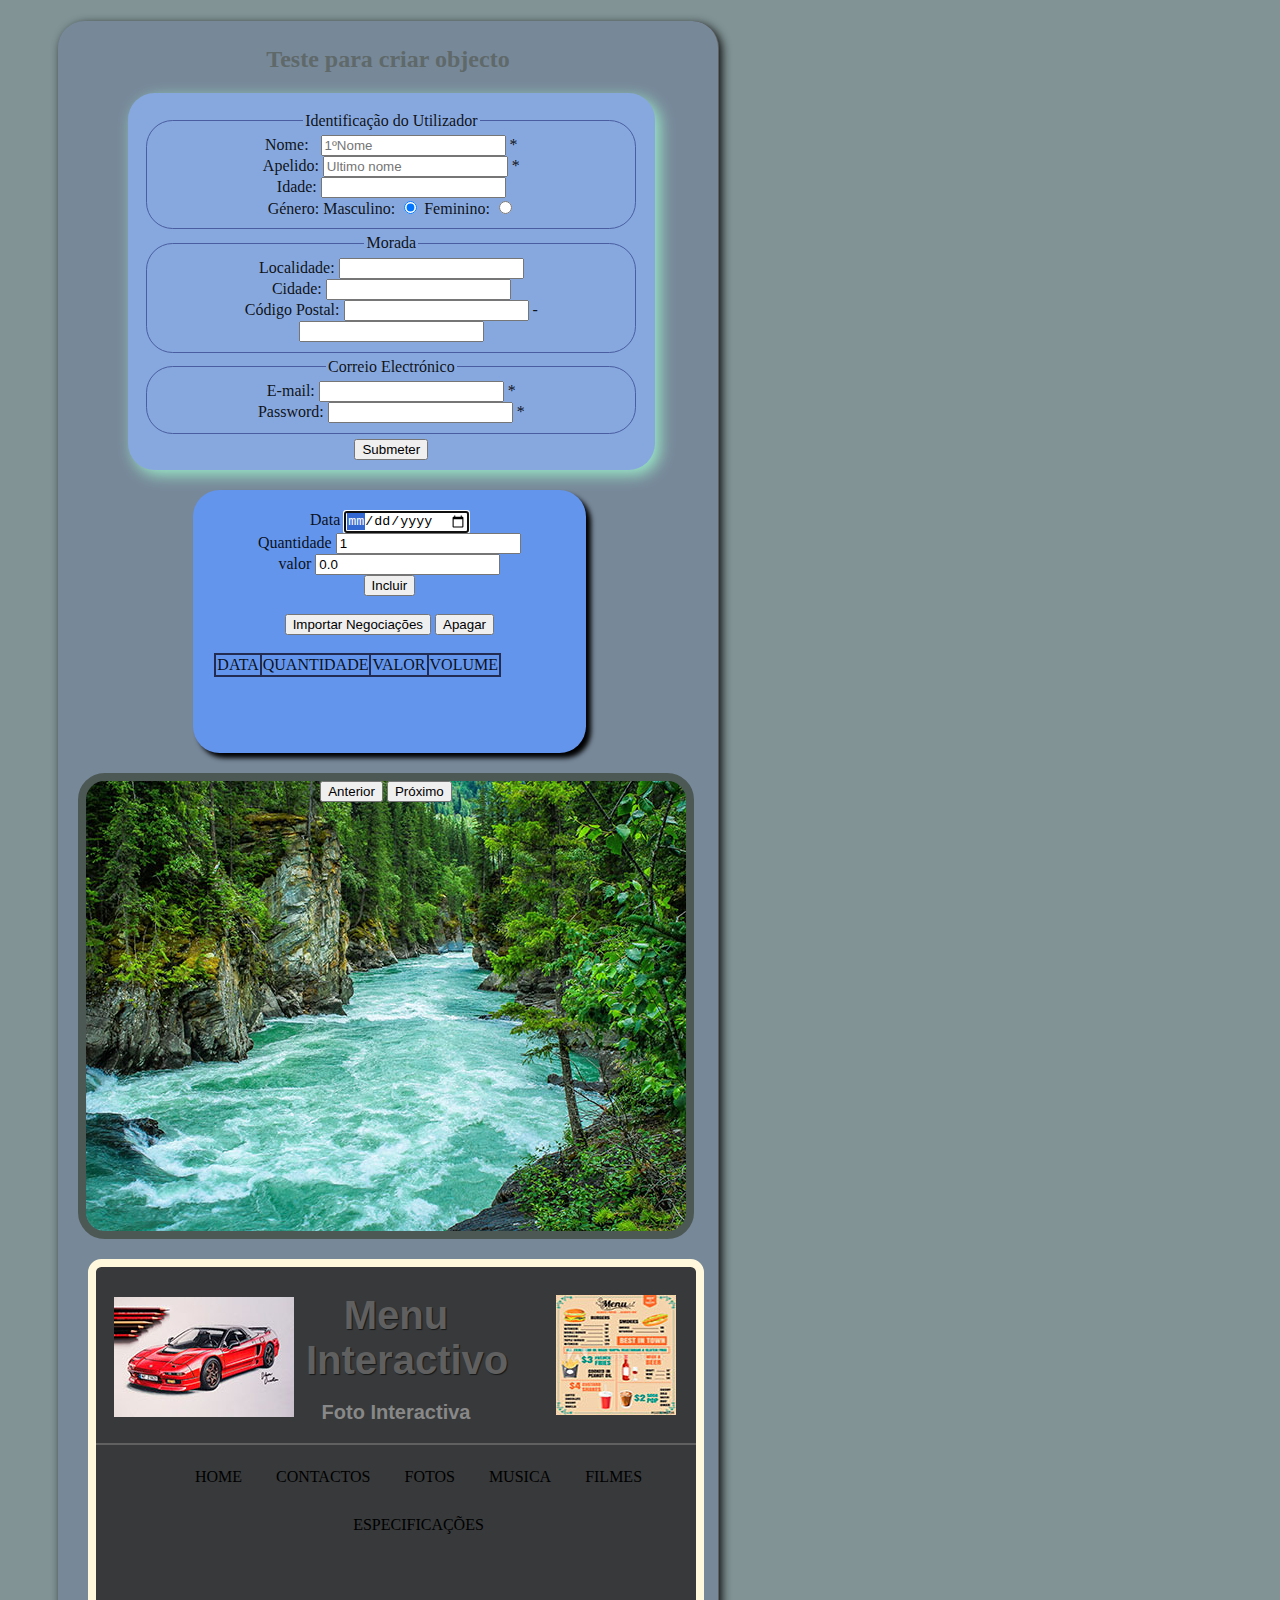
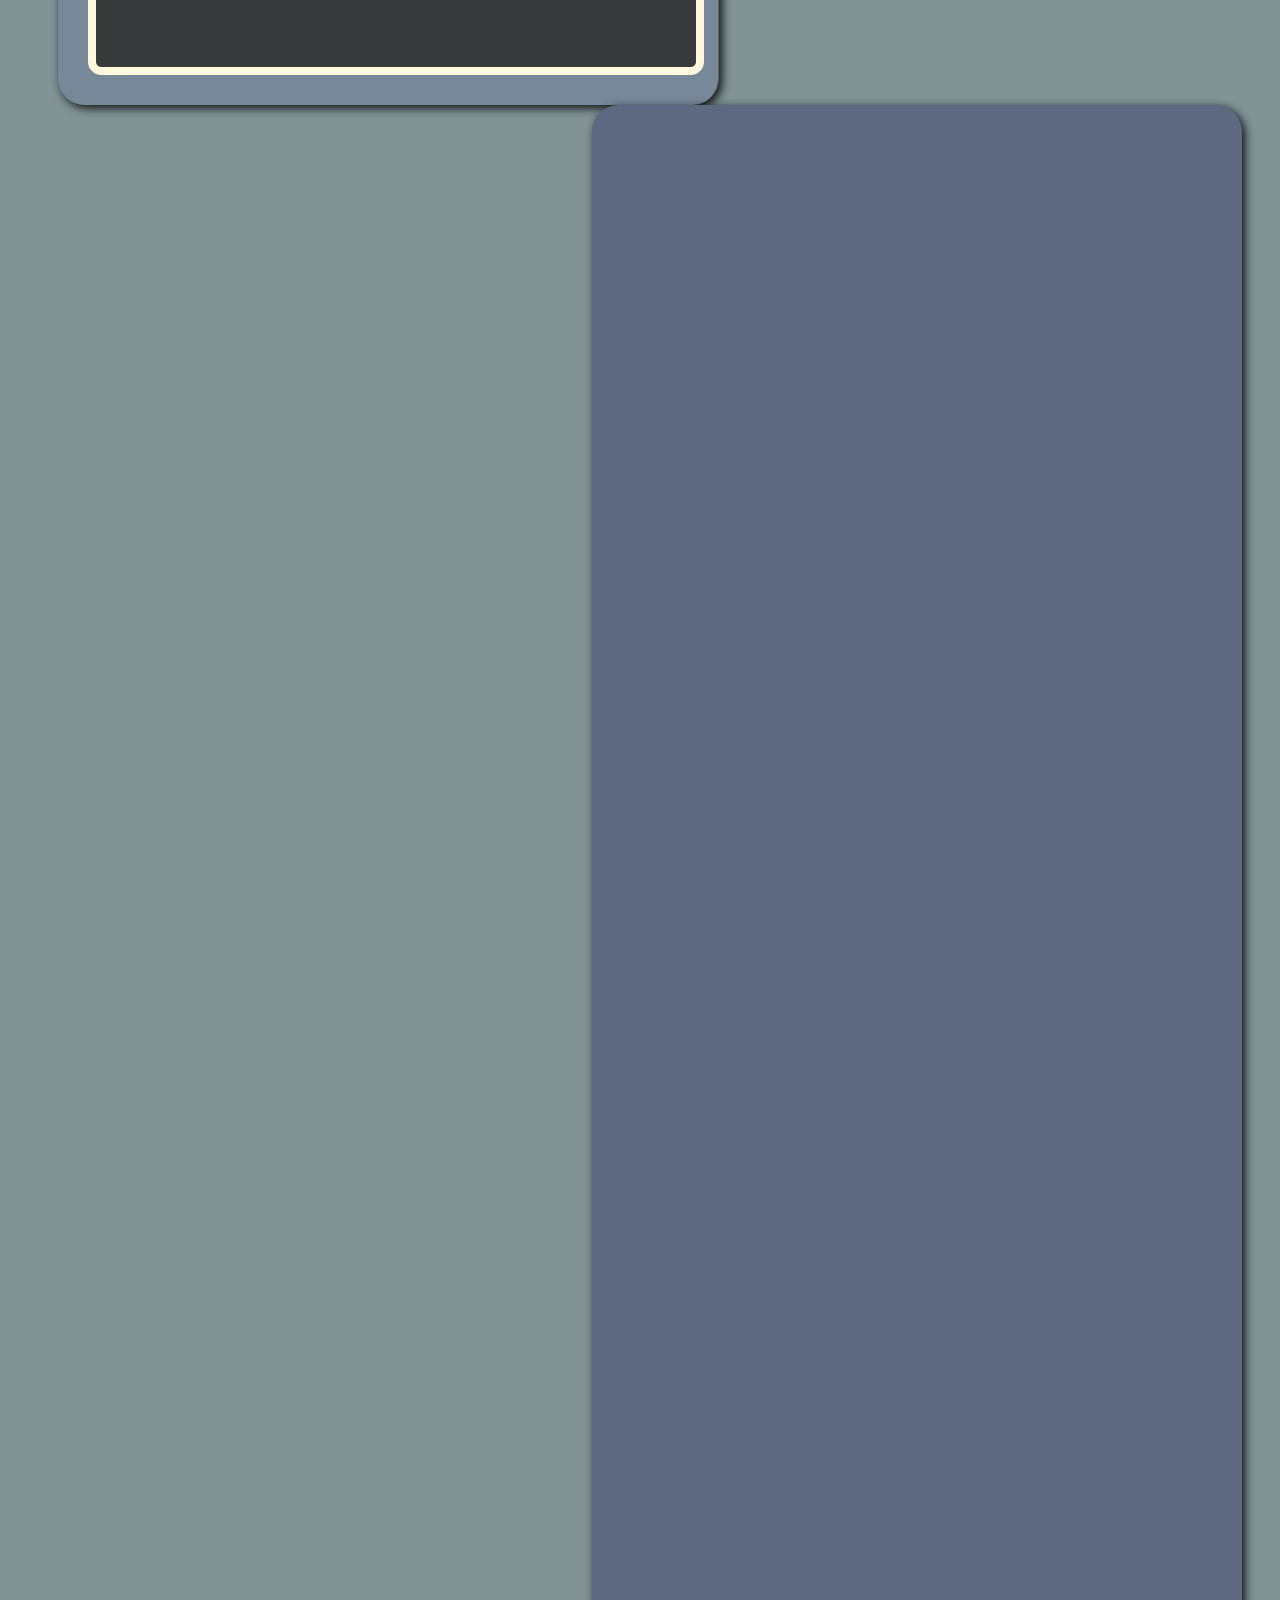
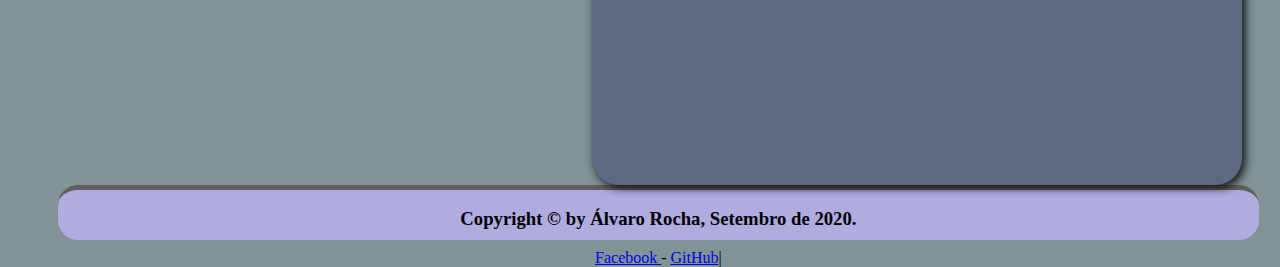
<file: download/teste _html/index.html>
<!DOCTYPE html>
<html lang="pt-br">
<head>
    <meta charset="UTF-8">
    <meta name="viewport" content="width=device-width, initial-scale=1.0">
    <title>teste01_html</title>
    <link rel="stylesheet" href="estilo.css">
    
    
</head>
<h1></h1>

<body class="container" onload="iniciaSlider()">
  
    <header>
        
    </header>
    <section>
        <header>
            <h2>Teste para criar objecto</h2>
        </header>
        <div id="div1">

           <form class="form" action="mailto:rochaamcl@net.sapo.pt" method="POST">
              <fieldset id="usuario"><legend>Identificação do Utilizador</legend>
              <label for="nome">Nome: &nbsp;</label> 
              <input type="text" name="Nome" id="nome" size="20" maxlength="40" placeholder="1ºNome">  *<br>

              <label for="apelido">Apelido:</label> 
               <input type="text" name="Apelido" id="apelido"placeholder="Ultimo nome">  * <br>

              <label for="idade"> Idade:</label> 
              <input type="number" min="1" step="1" name="Idade" id="idade" maxlength="3" size="3"><br> 

              <label for="sexo"> Género: </label> 
               Masculino: <input type="radio" name="Sexo" id="tmasc" checked value="Masculino" onclick="func()">
               Feminino: <input type="radio" name="Sexo" id="tfem" value="Feminino" onclick="func()"><br>
              </fieldset>

              <fieldset id="endereço"><legend>Morada</legend>
              <label for="localidade">Localidade:</label> 
              <input type="text" name="Localidade" id="localidade"><br>

               <label for="cidade">Cidade:</label> 
                <input type="text" name="Cidade" id="cidade"> <br>

               <label for="codigoPostal">Código Postal:</label> 
               <input type="number" name="Cp1" id="txtcp1" size="4" maxlength="4">
                - <input type="number" name="Cp2" id="txtcp2" size="3" maxlength="3"><br>
               </fieldset> 

              <fieldset id="correio_electrónico"><legend>Correio Electrónico</legend>
              <label for="email">E-mail:</label>  <input type="email" name="E-mail" id="email" required> *<br>
              <label for="password"> Password:</label>
                <input type="password" name="Password" id="password" required> *<br>
              </fieldset> 

                <!---- <button class="btn" type="submit">Submeter</button>----->
                <input type="button" value="Submeter" onclick="submeter()"><br>

            </form>
        </div>

        <div id="div2">
          <form class="form" action="">

          <div class="form-group">
            <label for="data">Data</label>
            <input type="date" name="" id="data" class="form-control" required autofocus>
          </div>

          <div class="form-group">
            <label for="quantidade">Quantidade</label>
            <input type="number" min="1" step="1" value="1" name="" id="quantidade" class="form-control" required autofocus>
          </div>

          <div class="form-group">
            <label for="valor">valor</label>
            <input type="number" min="0.01" step="0.01" value="0.0" name="" id="valor" class="form-control">
          </div>

          <button class="btn btn primary" type="submit">Incluir</button>
          <br>
          <br>

          </form>

        

        <div class="text-center">
          <button class="btn btn-primary text-center" type="button">
          Importar Negociações  
          </button>
          <button class="btn btn-primary text-center" type="button">
          Apagar 
          </button>
        </div>
        <br>
      

        <table class="table table-hover table bordered">
        <thead>
          <tr>
            <td>DATA</td>
            <td>QUANTIDADE</td>
            <td>VALOR</td>
            <td>VOLUME</td>
          </tr>
        </thead>
        <tbody>
        </tbody>

        <tfoot>
        </tfoot>
        </table>
        
        </div>

        <div id="moldura">
          <input type="button" value="Anterior" onclick="ant()">
          <input type="button" value="Próximo" onclick="prox()">
        </div>


        <div id="res">

          <header id="cabeçalho">
            <hgroup>
            <h1> Menu <br>&nbsp; Interactivo</h1><br>
            <h2>Foto Interactiva</h2>
            </hgroup>
            <img id="icone" src="_imagens/car3.jpg" alt="">
         
          
          <nav id="menu">
          <h1>Menu Principal</h1>
          <ul>
            <li onmouseover = "mudaFoto(`_imagens/menu.jpg`)" onmouseout = "mudaFoto(`_imagens/car3.jpg`)"><a href="index.html"> Home</a></li>
            <li onmouseover = "mudaFoto(`_imagens/contactos.jpg`)" onmouseout = "mudaFoto(`_imagens/car3.jpg`)"><a href="contactos.html"> Contactos</a></li>
            <li onmouseover="mudaFoto(`_imagens/fotos.jpg`)" onmouseout="mudaFoto(`_imagens/car3.jpg`)"><a href="fotos.html"> Fotos</a></li>
            <li onmouseover="mudaFoto(`_imagens/musica.jpg`)" onmouseout="mudaFoto(`_imagens/car3.jpg`)"><a href="musica.html"> Musica</a></li>
            <li onmouseover="mudaFoto(`_imagens/filmes.jpg`)" onmouseout="mudaFoto(`_imagens/car3.jpg`)"><a href="filmes.html"> Filmes</a></li>
            <li onmouseover="mudaFoto(`_imagens/house.jpg`)" onmouseout="mudaFoto(`_imagens/car3.jpg`)"><a href="specs.html"> Especificações</a></li>
          </ul>
        </nav> 
      </header>

        </div>

    </section>

    <aside id="lateral">

    </aside>
  </body>
  
<div id="footer">
    <footer id="rodape">
        <h3>Copyright &copy;  by Álvaro Rocha, Setembro de 2020.</h3>
         <a href="https://www.facebook.com/alvaro.rocha.3572/" target="blanck">Facebook
        </a> - <a href="https://github.com/alvim452?tab" target="blanck">GitHub</a>|
    </footer>
</div>    

 <script src="script.js"></script>
</html>
</file>
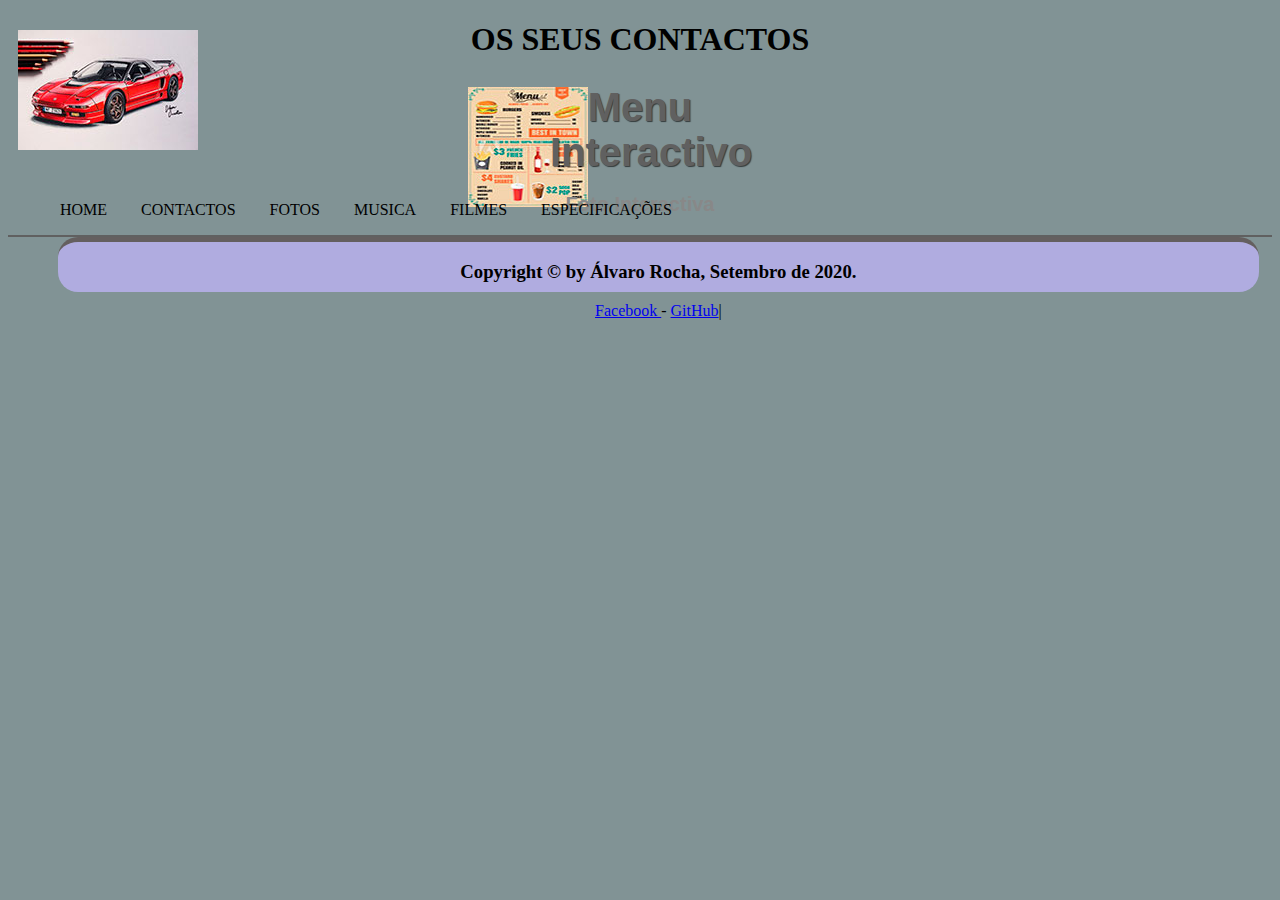
<file: download/teste _html/contactos.html>
<!DOCTYPE html>
<html lang="en">
<head>
    <meta charset="UTF-8">
    <meta name="viewport" content="width=device-width, initial-scale=1.0">
    <title>Contactos</title>
    <link rel="stylesheet" href="estilo.css">

</head>
<body>
    <H1>OS SEUS CONTACTOS</H1>

    <header id="cabeçalho">
      <hgroup>
      <h1> Menu <br>&nbsp; Interactivo</h1><br>
      <h2>Foto Interactiva</h2>
      </hgroup>
      <img id="icone" src="_imagens/car3.jpg" alt="">
   
    
    <nav id="menu">
    <h1>Menu Principal</h1>
    <ul>
      <li onmouseover = "mudaFoto(`_imagens/menu.jpg`)" onmouseout = "mudaFoto(`_imagens/contactos.jpg`)"><a href="index.html"> Home</a></li>
      <li onmouseover = "mudaFoto(`_imagens/contactos.jpg`)" onmouseout = "mudaFoto(`_imagens/contactos.jpg`)"><a href="contactos.html"> Contactos</a></li>
      <li onmouseover="mudaFoto(`_imagens/fotos.jpg`)" onmouseout="mudaFoto(`_imagens/contactos.jpg`)"><a href="fotos.html"> Fotos</a></li>
      <li onmouseover="mudaFoto(`_imagens/musica.jpg`)" onmouseout="mudaFoto(`_imagens/contactos.jpg`)"><a href="musica.html"> Musica</a></li>
      <li onmouseover="mudaFoto(`_imagens/filmes.jpg`)" onmouseout="mudaFoto(`_imagens/contactos.jpg`)"><a href="filmes.html"> Filmes</a></li>
      <li onmouseover="mudaFoto(`_imagens/house.jpg`)" onmouseout="mudaFoto(`_imagens/contactos.jpg`)"><a href="specs.html"> Especificações</a></li>
    </ul>
  </nav> 
</header>


</body>
<div id="footer">
  <footer id="rodape">
      <h3>Copyright &copy;  by Álvaro Rocha, Setembro de 2020.</h3>
       <a href="https://www.facebook.com/alvaro.rocha.3572/" target="blanck">Facebook
      </a> - <a href="https://github.com/alvim452?tab" target="blanck">GitHub</a>|
  </footer>
</div>    

<script src="script.js"></script>
</html>
</file>
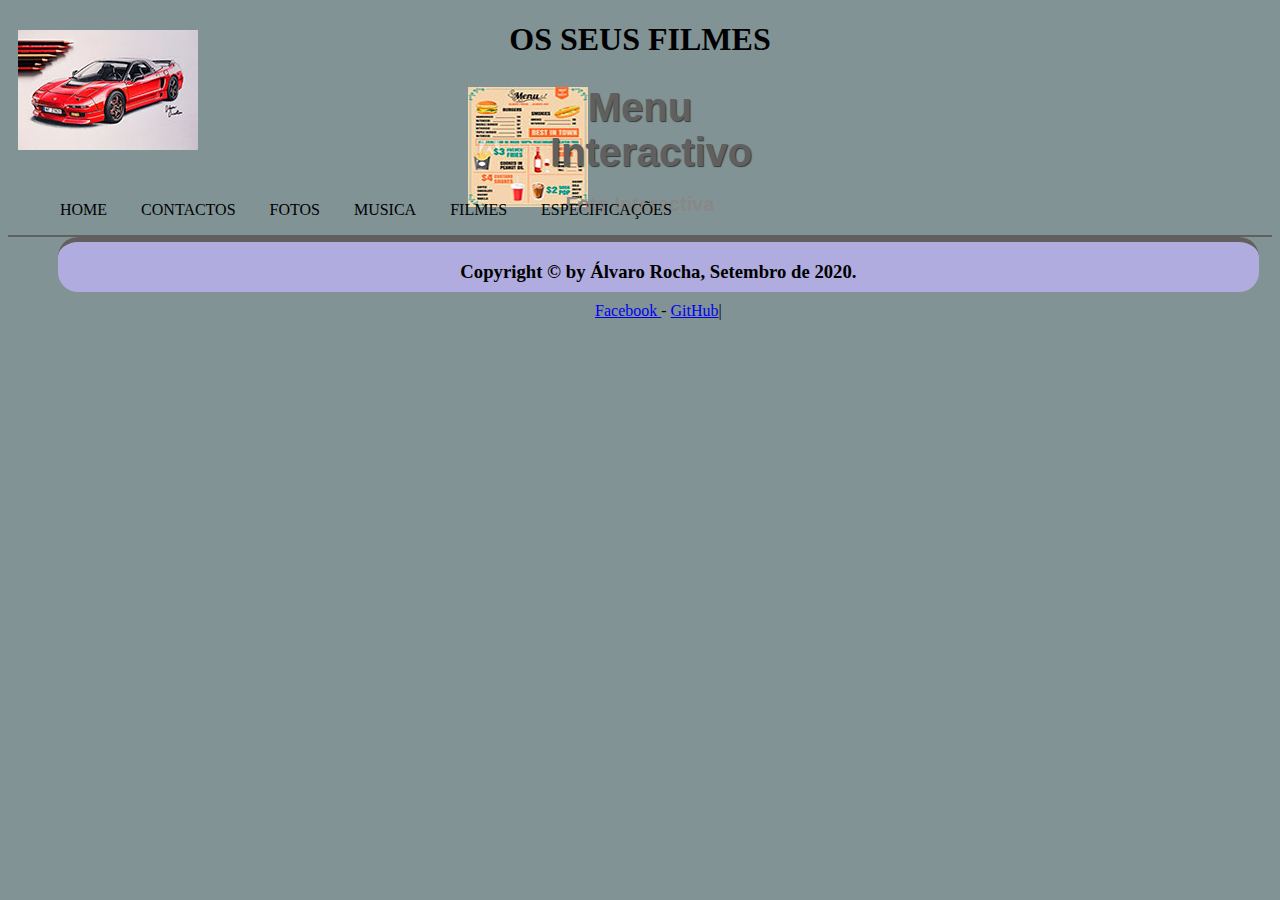
<file: download/teste _html/filmes.html>
<!DOCTYPE html>
<html lang="br-pt">
<head>
    <meta charset="UTF-8">
    <meta name="viewport" content="width=device-width, initial-scale=1.0">
    <title>filmes</title>
    <link rel="stylesheet" href="estilo.css">
    
</head>
<body>
  
  <h1>OS SEUS FILMES</h1>
  <header id="cabeçalho">
    <hgroup>
    <h1> Menu <br>&nbsp; Interactivo</h1><br>
    <h2>Foto Interactiva</h2>
    </hgroup>
    <img id="icone" src="_imagens/car3.jpg" alt="">
 
  
  <nav id="menu">
  <h1>Menu Principal</h1>
  <ul>
    <li onmouseover = "mudaFoto(`_imagens/menu.jpg`)" onmouseout = "mudaFoto(`_imagens/filmes.jpg`)"><a href="index.html"> Home</a></li>
    <li onmouseover = "mudaFoto(`_imagens/contactos.jpg`)" onmouseout = "mudaFoto(`_imagens/filmes.jpg`)"><a href="contactos.html"> Contactos</a></li>
    <li onmouseover="mudaFoto(`_imagens/fotos.jpg`)" onmouseout="mudaFoto(`_imagens/filmes.jpg`)"><a href="fotos.html"> Fotos</a></li>
    <li onmouseover="mudaFoto(`_imagens/musica.jpg`)" onmouseout="mudaFoto(`_imagens/filmes.jpg`)"><a href="musica.html"> Musica</a></li>
    <li onmouseover="mudaFoto(`_imagens/filmes.jpg`)" onmouseout="mudaFoto(`_imagens/filmes.jpg`)"><a href="filmes.html"> Filmes</a></li>
    <li onmouseover="mudaFoto(`_imagens/house.jpg`)" onmouseout="mudaFoto(`_imagens/filmes.jpg`)"><a href="specs.html">Especificações</a></li>
  </ul>
</nav> 
</header>

</body>
<div id="footer">
  <footer id="rodape">
      <h3>Copyright &copy;  by Álvaro Rocha, Setembro de 2020.</h3>
       <a href="https://www.facebook.com/alvaro.rocha.3572/" target="blanck">Facebook
      </a> - <a href="https://github.com/alvim452?tab" target="blanck">GitHub</a>|
  </footer>
</div>    

<script src="script.js"></script>
</html>
</file>
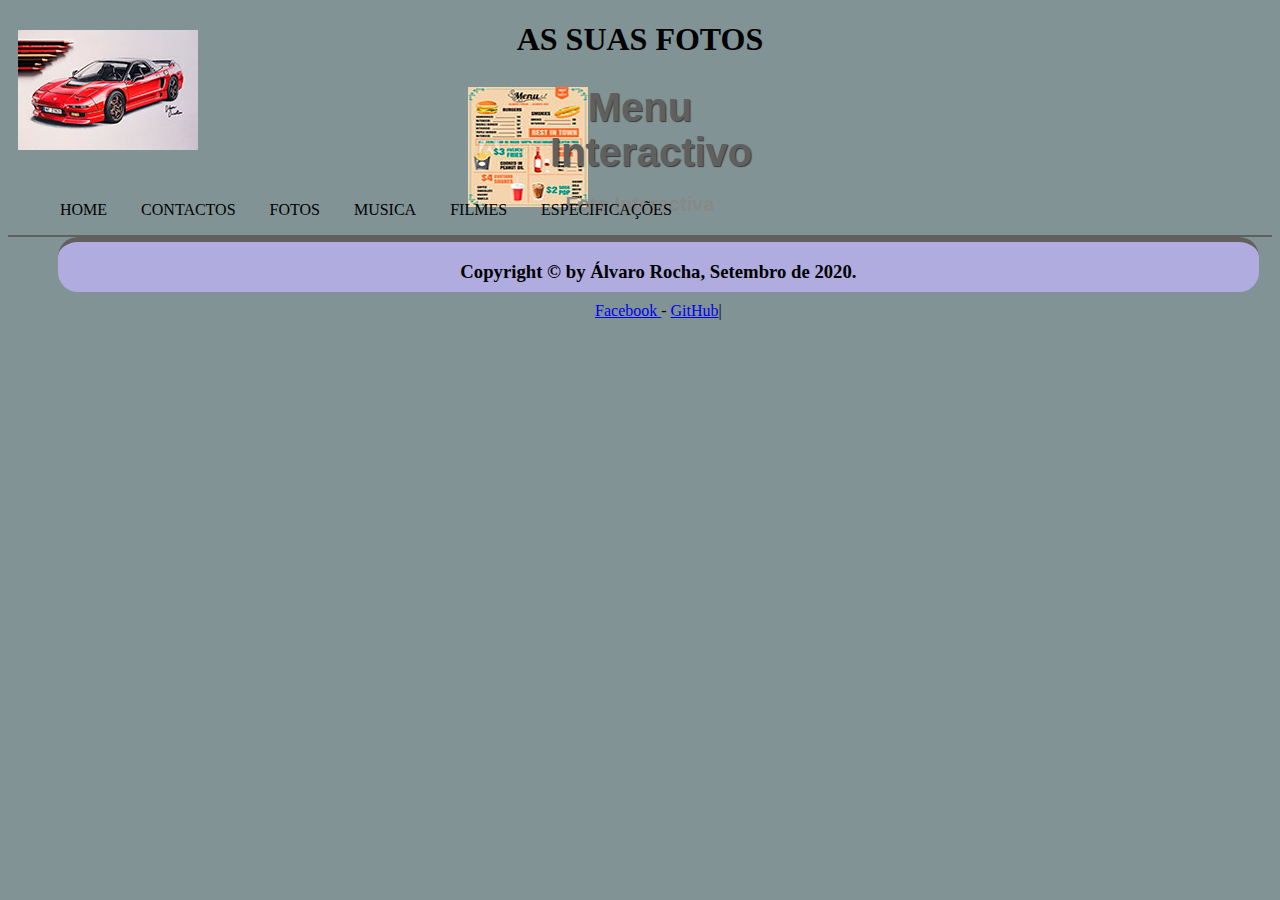
<file: download/teste _html/fotos.html>
<!DOCTYPE html>
<html lang="en">
<head>
    <meta charset="UTF-8">
    <meta name="viewport" content="width=device-width, initial-scale=1.0">
    <title>Fotos</title>
    <link rel="stylesheet" href="estilo.css">
</head>
<body>
    <h1>AS SUAS FOTOS</h1>

    <header id="cabeçalho">
      <hgroup>
      <h1> Menu <br>&nbsp; Interactivo</h1><br>
      <h2>Foto Interactiva</h2>
      </hgroup>
      <img id="icone" src="_imagens/car3.jpg" alt="">
   
    
    <nav id="menu">
    <h1>Menu Principal</h1>
    <ul>
      <li onmouseover = "mudaFoto(`_imagens/menu.jpg`)" onmouseout = "mudaFoto(`_imagens/fotos.jpg`)"><a href="index.html"> Home</a></li>
      <li onmouseover = "mudaFoto(`_imagens/contactos.jpg`)" onmouseout = "mudaFoto(`_imagens/fotos.jpg`)"><a href="contactos.html"> Contactos</a></li>
      <li onmouseover="mudaFoto(`_imagens/fotos.jpg`)" onmouseout="mudaFoto(`_imagens/fotos.jpg`)"><a href="fotos.html"> Fotos</a></li>
      <li onmouseover="mudaFoto(`_imagens/musica.jpg`)" onmouseout="mudaFoto(`_imagens/fotos.jpg`)"><a href="musica.html"> Musica</a></li>
      <li onmouseover="mudaFoto(`_imagens/filmes.jpg`)" onmouseout="mudaFoto(`_imagens/fotos.jpg`)"><a href="filmes.html"> Filmes</a></li>
      <li onmouseover="mudaFoto(`_imagens/house.jpg`)" onmouseout="mudaFoto(`_imagens/fotos.jpg`)"><a href="specs.html"> Especificações</a></li>
    </ul>
  </nav> 
</header>


</body>
<div id="footer">
  <footer id="rodape">
      <h3>Copyright &copy;  by Álvaro Rocha, Setembro de 2020.</h3>
       <a href="https://www.facebook.com/alvaro.rocha.3572/" target="blanck">Facebook
      </a> - <a href="https://github.com/alvim452?tab" target="blanck">GitHub</a>|
  </footer>
</div>    

<script src="script.js"></script>
</html>
</file>
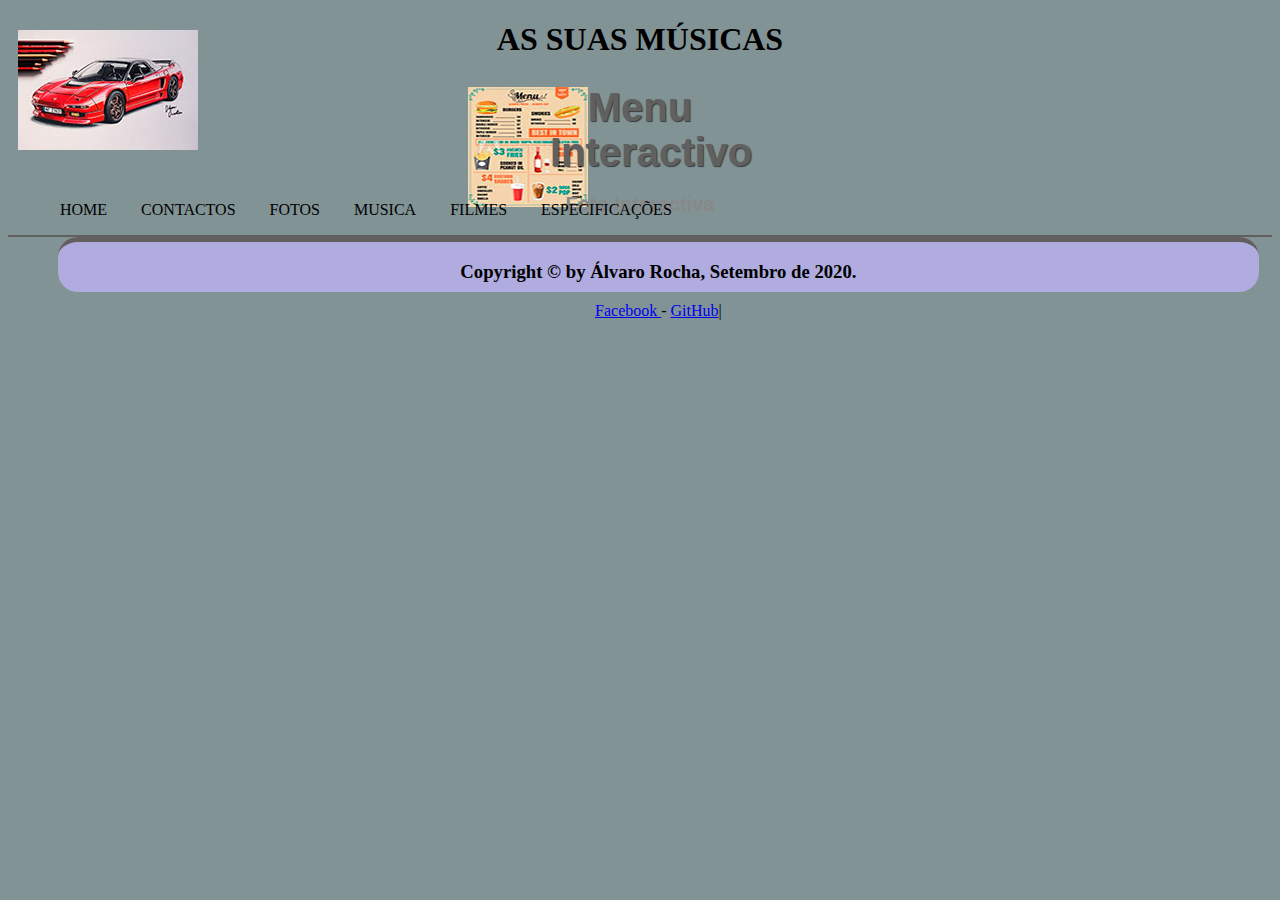
<file: download/teste _html/musica.html>
<!DOCTYPE html>
<html lang="en">
<head>
    <meta charset="UTF-8">
    <meta name="viewport" content="width=device-width, initial-scale=1.0">
    <title>Música</title>
    
    <link rel="stylesheet" href="estilo.css">
</head>
<body>

  <h1>AS SUAS MÚSICAS</h1>

  <header id="cabeçalho">
    <hgroup>
    <h1> Menu <br>&nbsp; Interactivo</h1><br>
    <h2>Foto Interactiva</h2>
    </hgroup>
    <img id="icone" src="_imagens/car3.jpg" alt="">
 
  
  <nav id="menu">
  <h1>Menu Principal</h1>
  <ul>
    <li onmouseover = "mudaFoto(`_imagens/menu.jpg`)" onmouseout = "mudaFoto(`_imagens/musica.jpg`)"><a href="index.html"> Home</a></li>
    <li onmouseover = "mudaFoto(`_imagens/contactos.jpg`)" onmouseout = "mudaFoto(`_imagens/musica.jpg`)"><a href="contactos.html"> Contactos</a></li>
    <li onmouseover="mudaFoto(`_imagens/fotos.jpg`)" onmouseout="mudaFoto(`_imagens/musica.jpg`)"><a href="fotos.html"> Fotos</a></li>
    <li onmouseover="mudaFoto(`_imagens/musica.jpg`)" onmouseout="mudaFoto(`_imagens/musica.jpg`)"><a href="musica.html"> Musica</a></li>
    <li onmouseover="mudaFoto(`_imagens/filmes.jpg`)" onmouseout="mudaFoto(`_imagens/musica.jpg`)"><a href="filmes.html"> Filmes</a></li>
    <li onmouseover="mudaFoto(`_imagens/house.jpg`)" onmouseout="mudaFoto(`_imagens/musica.jpg`)"><a href="specs.html"> Especificações</a></li>
  </ul>
</nav> 
</header>

    

</body>
<div id="footer">
  <footer id="rodape">
      <h3>Copyright &copy;  by Álvaro Rocha, Setembro de 2020.</h3>
       <a href="https://www.facebook.com/alvaro.rocha.3572/" target="blanck">Facebook
      </a> - <a href="https://github.com/alvim452?tab" target="blanck">GitHub</a>|
  </footer>
</div>    

<script src="script.js"></script>
</html>
</file>
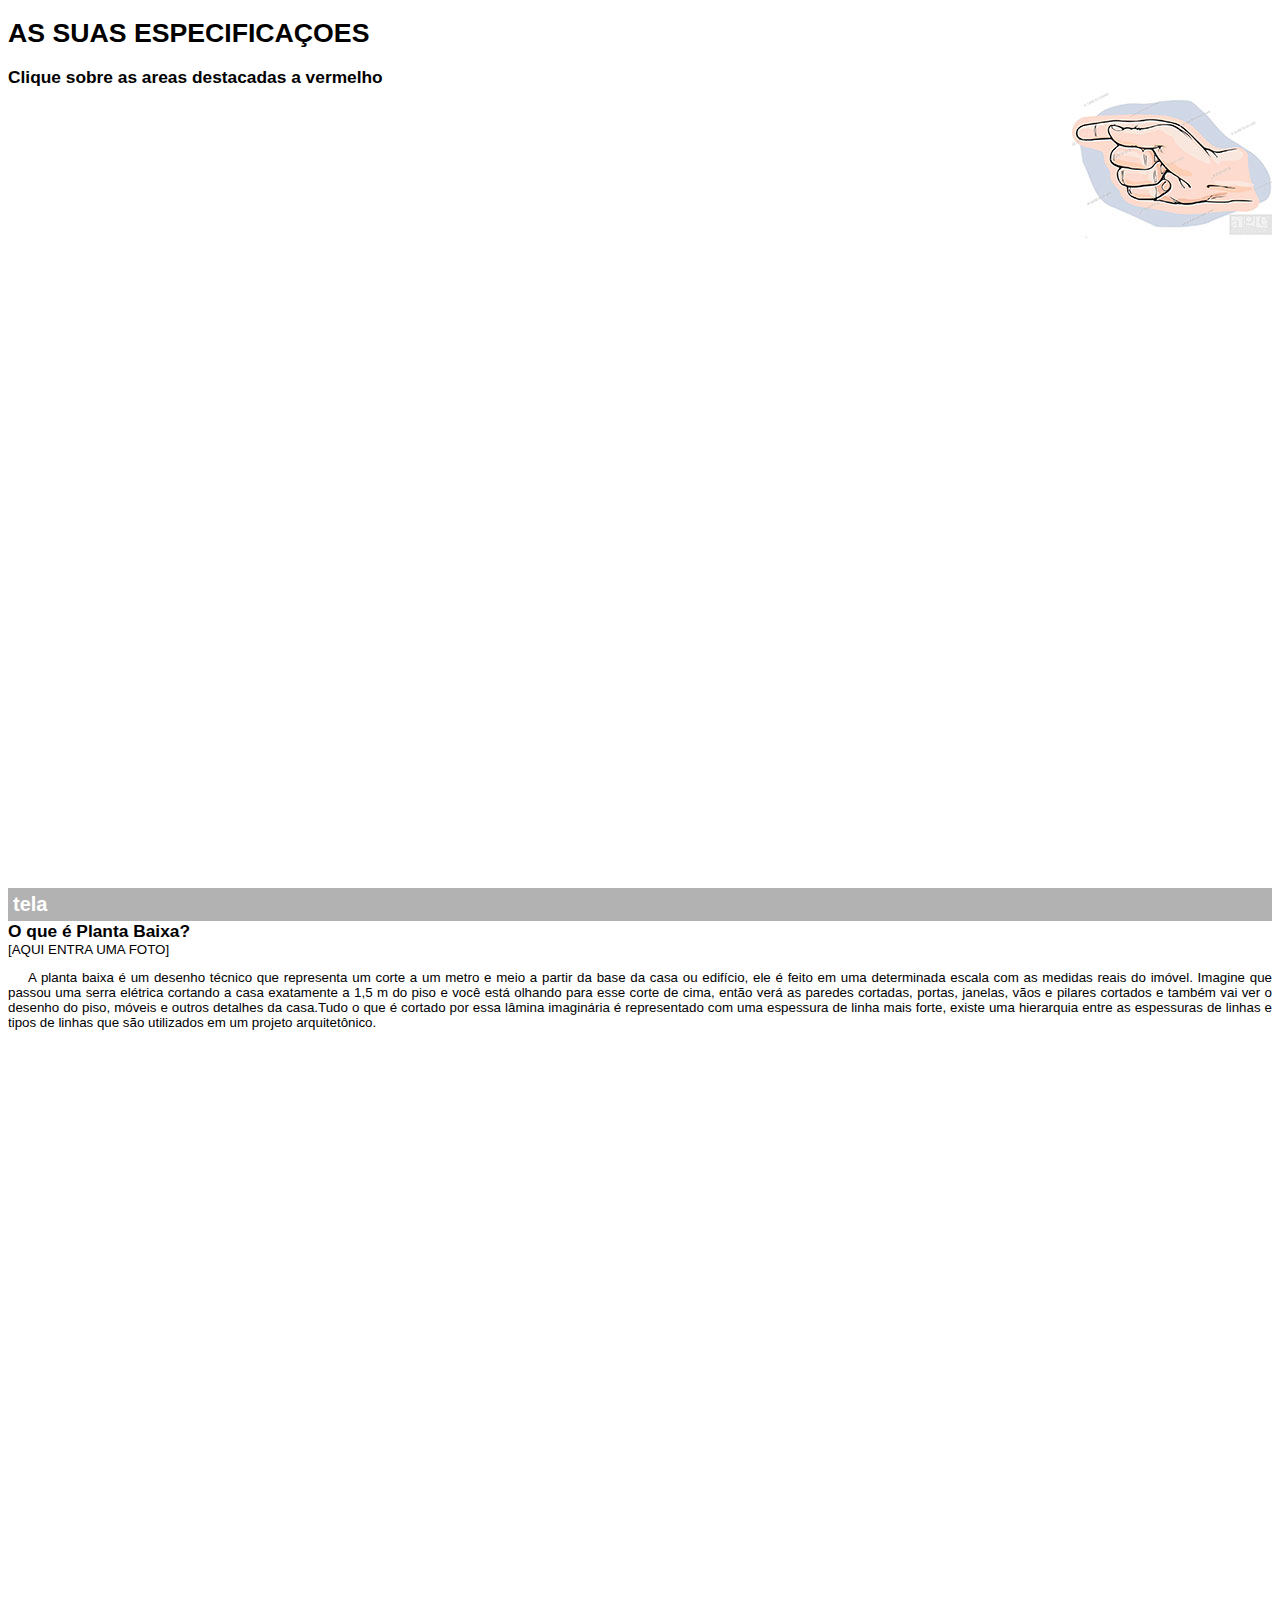
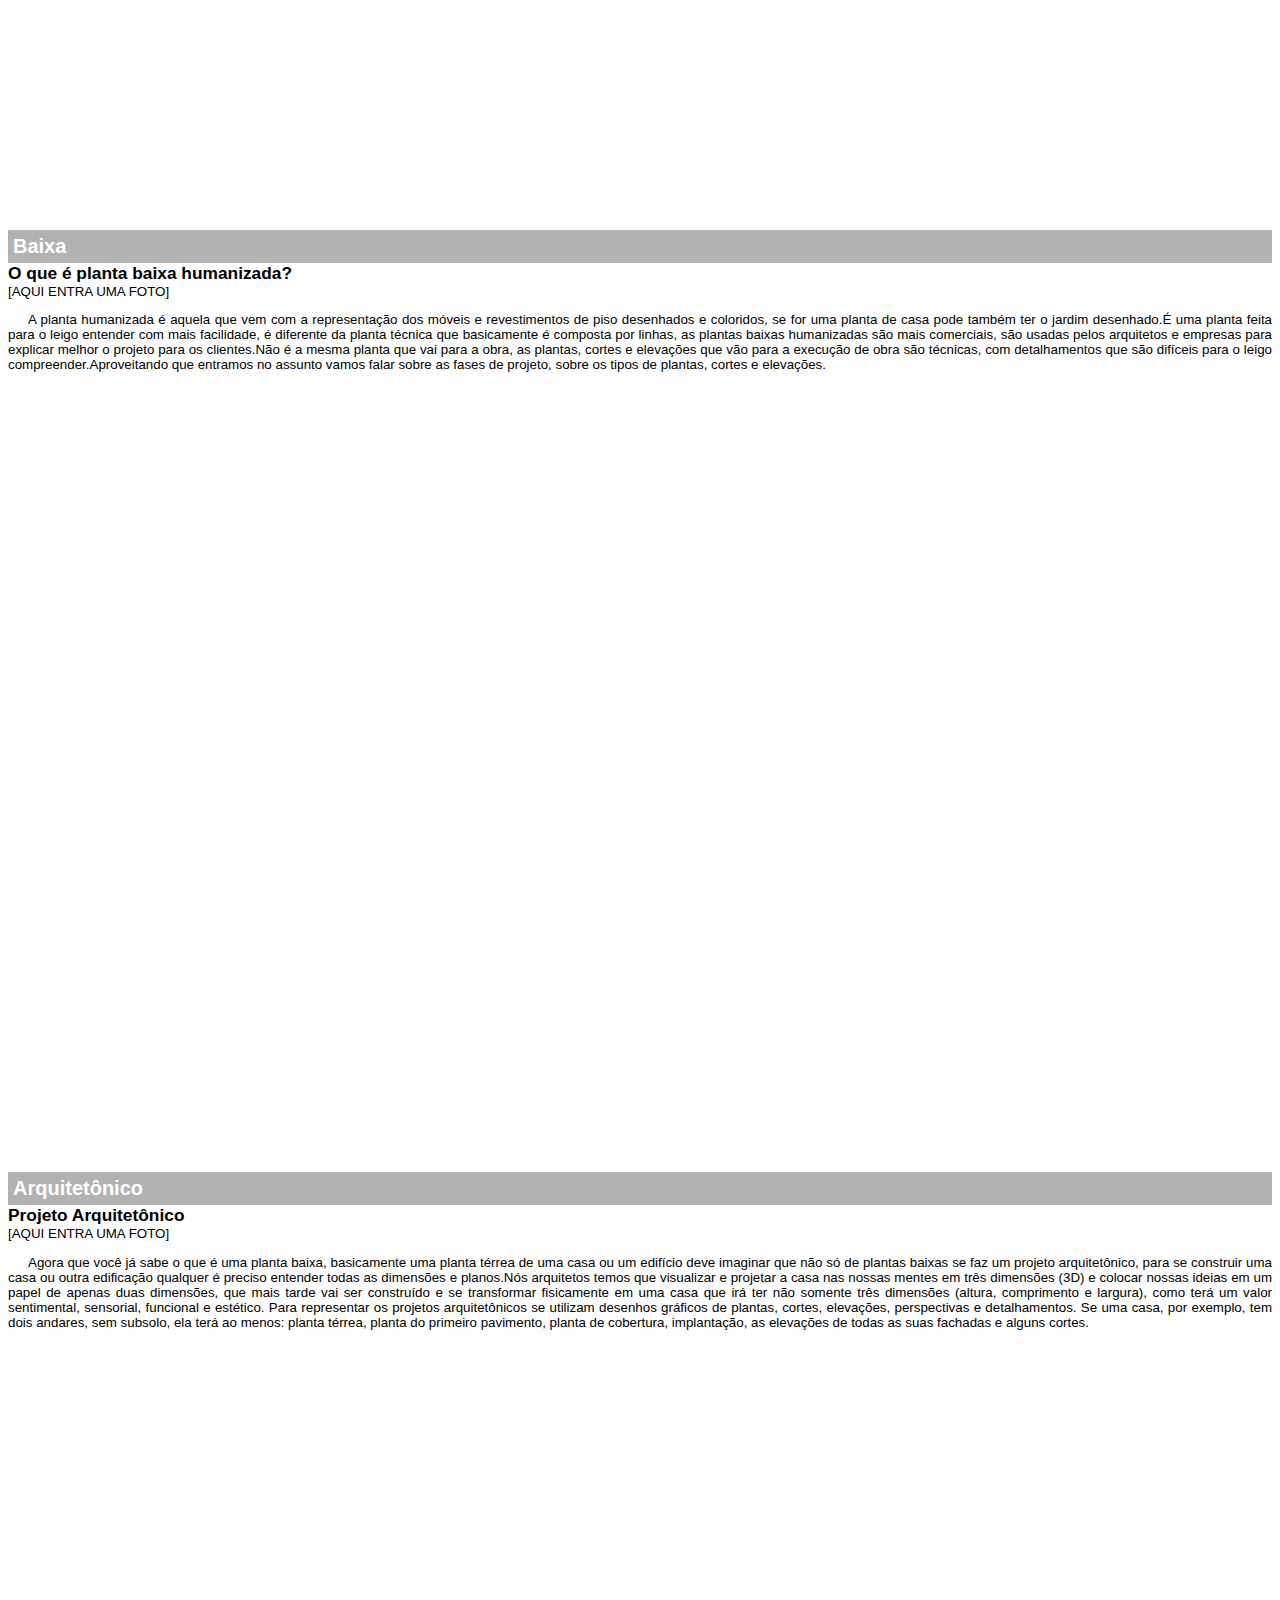
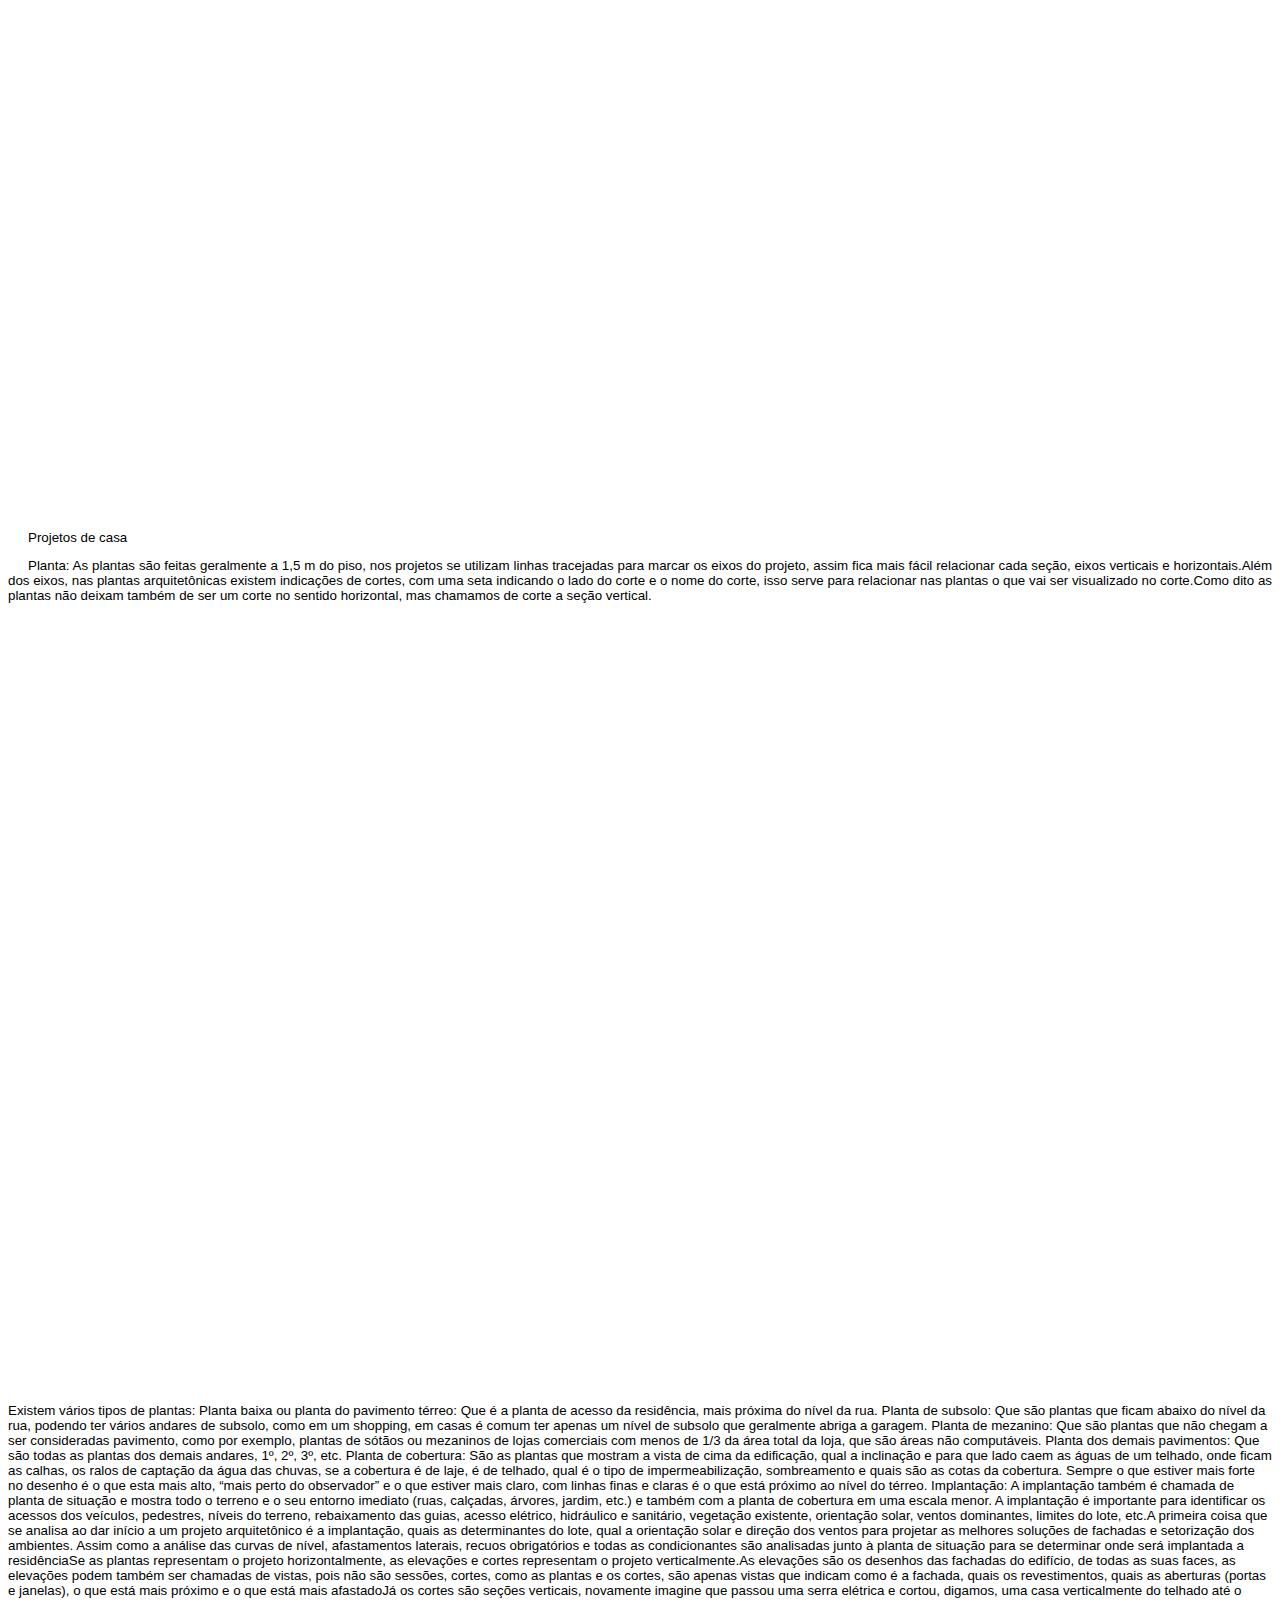
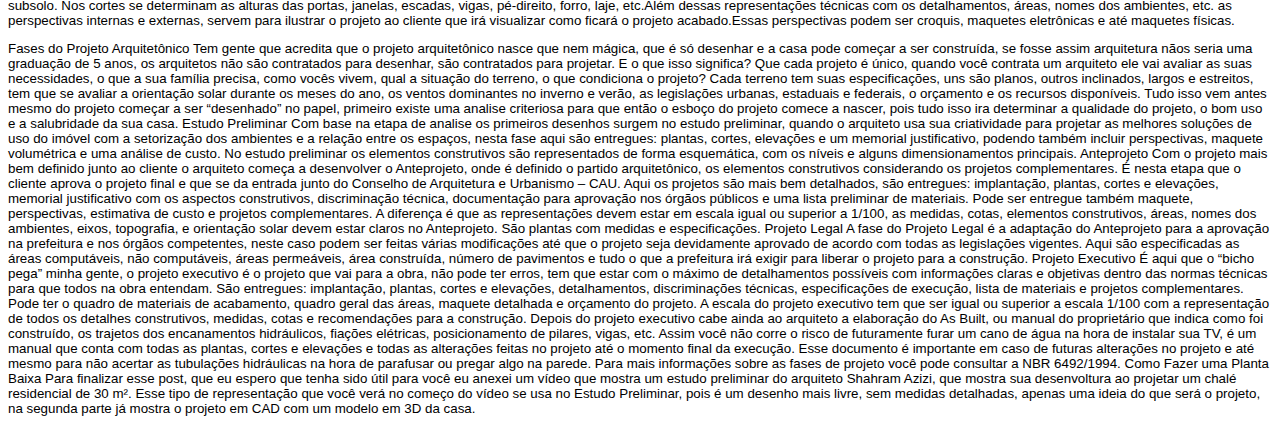
<file: download/teste _html/planta.html>
<!DOCTYPE html>
<html lang="pt-br">
<head>
    <meta charset="UTF-8">
    <meta name="viewport" content="width=device-width, initial-scale=1.0">
    <title>Especificações </title>
    <H1>AS SUAS ESPECIFICAÇOES</H1>
    <style>
body{
    font-family: Arial;
    font-size: 10pt;
}
p{
    text-align: justify;
    text-indent: 20px;
}
article h1{
    font-size: 15pt;
    color: #ffffff;
    background-color: rgba(0, 0, 0, 0.3);
    padding: 5px;
    margin: 0px;
}
article h2{
    font-size: 13pt;
    columns: #888888;
    margin: 0px;
}
article{
    margin-bottom: 800px;
}
img.img-dir{
    display: block;
    float: right;
    margin-left: 5px;

}
    </style>
</head>

<body>

    <article id="topo"> 
        <header>
            <h2>Clique sobre as areas destacadas a vermelho</h2>
        </header>
        <img src="_imagens/handright.jpg" alt="Mão apontando" class="img-dir">
    </article>
<article id="tela">
    <header>
        <h1>tela</h1>
        <h2>O que é Planta Baixa?</h2>
        [AQUI ENTRA UMA FOTO]
    </header>
    
<p> A planta baixa é um desenho técnico que representa um corte a um metro e meio a partir da base da casa ou edifício, ele é feito em uma determinada escala com as medidas reais do imóvel. Imagine que passou uma serra elétrica cortando a casa exatamente a 1,5 m do piso e você está olhando para esse corte de cima, então verá as paredes cortadas, portas, janelas, vãos e pilares cortados e também vai ver o desenho do piso, móveis e outros detalhes da casa.Tudo o que é cortado por essa lâmina imaginária é representado com uma espessura de linha mais forte, existe uma hierarquia entre as espessuras de linhas e tipos de linhas que são utilizados em um projeto arquitetônico.</p>

</article>
 

<article id="casa">
<h1>Baixa</h1>
<h2>O que é planta baixa humanizada?</h2>
[AQUI ENTRA UMA FOTO]
<p>
A planta humanizada é aquela que vem com a representação dos móveis e revestimentos de piso desenhados e coloridos, se for uma planta de casa pode também ter o jardim desenhado.É uma planta feita para o leigo entender com mais facilidade, é diferente da planta técnica que basicamente é composta por linhas, as plantas baixas humanizadas são mais comerciais, são usadas pelos arquitetos e empresas para explicar melhor o projeto para os clientes.Não é a mesma planta que vai para a obra, as plantas, cortes e elevações que vão para a execução de obra são técnicas, com detalhamentos que são difíceis para o leigo compreender.Aproveitando que entramos no assunto vamos falar sobre as fases de projeto, sobre os tipos de plantas, cortes e elevações.</p>
</article>

<article id="chao">
    <header>
        <h1>Arquitetônico</h1>
        <h2>Projeto Arquitetônico</h2>
        [AQUI ENTRA UMA FOTO]
    </header>
<p> Agora que você já sabe o que é uma planta baixa, basicamente uma planta térrea de uma casa ou um edifício deve imaginar que não só de plantas baixas se faz um projeto arquitetônico, para se construir uma casa ou outra edificação qualquer é preciso entender todas as dimensões e planos.Nós arquitetos temos que visualizar e projetar a casa nas nossas mentes em três dimensões (3D) e colocar nossas ideias em um papel de apenas duas dimensões, que mais tarde vai ser construído e se transformar fisicamente em uma casa que irá ter não somente três dimensões (altura, comprimento e largura), como terá um valor sentimental, sensorial, funcional e estético.
Para representar os projetos arquitetônicos se utilizam desenhos gráficos de plantas, cortes, elevações, perspectivas e detalhamentos.
Se uma casa, por exemplo, tem dois andares, sem subsolo, ela terá ao menos: planta térrea, planta do primeiro pavimento, planta de cobertura, implantação, as elevações de todas as suas fachadas e alguns cortes. </p>
</article>

<article id="chamine">
    <header>
      <p> Projetos de casa</p>
  </header>

<p>Planta: As plantas são feitas geralmente a 1,5 m do piso, nos projetos se utilizam linhas tracejadas para marcar os eixos do projeto, assim fica mais fácil relacionar cada seção, eixos verticais e horizontais.Além dos eixos, nas plantas arquitetônicas existem indicações de cortes, com uma seta indicando o lado do corte e o nome do corte, isso serve para relacionar nas plantas o que vai ser visualizado no corte.Como dito as plantas não deixam também de ser um corte no sentido horizontal, mas chamamos de corte a seção vertical. </p>

</article>


    Existem vários tipos de plantas:

Planta baixa ou planta do pavimento térreo: Que é a planta de acesso da residência, mais próxima do nível da rua.

Planta de subsolo: Que são plantas que ficam abaixo do nível da rua, podendo ter vários andares de subsolo, como em um shopping, em casas é comum ter apenas um nível de subsolo que geralmente abriga a garagem.

Planta de mezanino: Que são plantas que não chegam a ser consideradas pavimento, como por exemplo, plantas de sótãos ou mezaninos de lojas comerciais com menos de 1/3 da área total da loja, que são áreas não computáveis.

Planta dos demais pavimentos: Que são todas as plantas dos demais andares, 1º, 2º, 3º, etc.

Planta de cobertura: São as plantas que mostram a vista de cima da edificação, qual a inclinação e para que lado caem as águas de um telhado, onde ficam as calhas, os ralos de captação da água das chuvas, se a cobertura é de laje, é de telhado, qual é o tipo de impermeabilização, sombreamento e quais são as cotas da cobertura.

Sempre o que estiver mais forte no desenho é o que esta mais alto, “mais perto do observador” e o que estiver mais claro, com linhas finas e claras é o que está próximo ao nível do térreo.

Implantação: A implantação também é chamada de planta de situação e mostra todo o terreno e o seu entorno imediato (ruas, calçadas, árvores, jardim, etc.) e também com a planta de cobertura em uma escala menor.

A implantação é importante para identificar os acessos dos veículos, pedestres, níveis do terreno, rebaixamento das guias, acesso elétrico, hidráulico e sanitário, vegetação existente, orientação solar, ventos dominantes, limites do lote, etc.A primeira coisa que se analisa ao dar início a um projeto arquitetônico é a implantação, quais as determinantes do lote, qual a orientação solar e direção dos ventos para projetar as melhores soluções de fachadas e setorização dos ambientes. Assim como a análise das curvas de nível, afastamentos laterais, recuos obrigatórios e todas as condicionantes são analisadas junto à planta de situação para se determinar onde será implantada a residênciaSe as plantas representam o projeto horizontalmente, as elevações e cortes representam o projeto verticalmente.As elevações são os desenhos das fachadas do edifício, de todas as suas faces, as elevações podem também ser chamadas de vistas, pois não são sessões, cortes, como as plantas e os cortes, são apenas vistas que indicam como é a fachada, quais os revestimentos, quais as aberturas (portas e janelas), o que está mais próximo e o que está mais afastadoJá os cortes são seções verticais, novamente imagine que passou uma serra elétrica e cortou, digamos, uma casa verticalmente do telhado até o subsolo. Nos cortes se determinam as alturas das portas, janelas, escadas, vigas, pé-direito, forro, laje, etc.Além dessas representações técnicas com os detalhamentos, áreas, nomes dos ambientes, etc. as perspectivas internas e externas, servem para ilustrar o projeto ao cliente que irá visualizar como ficará o projeto acabado.Essas perspectivas podem ser croquis, maquetes eletrônicas e até maquetes físicas.</p>

Fases do Projeto Arquitetônico
Tem gente que acredita que o projeto arquitetônico nasce que nem mágica, que é só desenhar e a casa pode começar a ser construída, se fosse assim arquitetura nãos seria uma graduação de 5 anos, os arquitetos não são contratados para desenhar, são contratados para projetar.

E o que isso significa? Que cada projeto é único, quando você contrata um arquiteto ele vai avaliar as suas necessidades, o que a sua família precisa, como vocês vivem, qual a situação do terreno, o que condiciona o projeto?

Cada terreno tem suas especificações, uns são planos, outros inclinados, largos e estreitos, tem que se avaliar a orientação solar durante os meses do ano, os ventos dominantes no inverno e verão, as legislações urbanas, estaduais e federais, o orçamento e os recursos disponíveis.

Tudo isso vem antes mesmo do projeto começar a ser “desenhado” no papel, primeiro existe uma analise criteriosa para que então o esboço do projeto comece a nascer, pois tudo isso ira determinar a qualidade do projeto, o bom uso e a salubridade da sua casa.

Estudo Preliminar
Com base na etapa de analise os primeiros desenhos surgem no estudo preliminar, quando o arquiteto usa sua criatividade para projetar as melhores soluções de uso do imóvel com a setorização dos ambientes e a relação entre os espaços, nesta fase aqui são entregues: plantas, cortes, elevações e um memorial justificativo, podendo também incluir perspectivas, maquete volumétrica e uma análise de custo.

No estudo preliminar os elementos construtivos são representados de forma esquemática, com os níveis e alguns dimensionamentos principais.

Anteprojeto
Com o projeto mais bem definido junto ao cliente o arquiteto começa a desenvolver o Anteprojeto, onde é definido o partido arquitetônico, os elementos construtivos considerando os projetos complementares. É nesta etapa que o cliente aprova o projeto final e que se da entrada junto do Conselho de Arquitetura e Urbanismo – CAU.

Aqui os projetos são mais bem detalhados, são entregues: implantação, plantas, cortes e elevações, memorial justificativo com os aspectos construtivos, discriminação técnica, documentação para aprovação nos órgãos públicos e uma lista preliminar de materiais.

Pode ser entregue também maquete, perspectivas, estimativa de custo e projetos complementares.

A diferença é que as representações devem estar em escala igual ou superior a 1/100, as medidas, cotas, elementos construtivos, áreas, nomes dos ambientes, eixos, topografia, e orientação solar devem estar claros no Anteprojeto. São plantas com medidas e especificações.

Projeto Legal
A fase do Projeto Legal é a adaptação do Anteprojeto para a aprovação na prefeitura e nos órgãos competentes, neste caso podem ser feitas várias modificações até que o projeto seja devidamente aprovado de acordo com todas as legislações vigentes.

Aqui são especificadas as áreas computáveis, não computáveis, áreas permeáveis, área construída, número de pavimentos e tudo o que a prefeitura irá exigir para liberar o projeto para a construção.

Projeto Executivo
É aqui que o “bicho pega” minha gente, o projeto executivo é o projeto que vai para a obra, não pode ter erros, tem que estar com o máximo de detalhamentos possíveis com informações claras e objetivas dentro das normas técnicas para que todos na obra entendam.

São entregues: implantação, plantas, cortes e elevações, detalhamentos, discriminações técnicas, especificações de execução, lista de materiais e projetos complementares.

Pode ter o quadro de materiais de acabamento, quadro geral das áreas, maquete detalhada e orçamento do projeto.

A escala do projeto executivo tem que ser igual ou superior a escala 1/100 com a representação de todos os detalhes construtivos, medidas, cotas e recomendações para a construção.

Depois do projeto executivo cabe ainda ao arquiteto a elaboração do As Built, ou manual do proprietário que indica como foi construído, os trajetos dos encanamentos hidráulicos, fiações elétricas, posicionamento de pilares, vigas, etc.

Assim você não corre o risco de futuramente furar um cano de água na hora de instalar sua TV, é um manual que conta com todas as plantas, cortes e elevações e todas as alterações feitas no projeto até o momento final da execução.

Esse documento é importante em caso de futuras alterações no projeto e até mesmo para não acertar as tubulações hidráulicas na hora de parafusar ou pregar algo na parede.

Para mais informações sobre as fases de projeto você pode consultar a NBR 6492/1994.

Como Fazer uma Planta Baixa
Para finalizar esse post, que eu espero que tenha sido útil para você eu anexei um vídeo que mostra um estudo preliminar do arquiteto Shahram Azizi, que mostra sua desenvoltura ao projetar um chalé residencial de 30 m².



Esse tipo de representação que você verá no começo do vídeo se usa no Estudo Preliminar, pois é um desenho mais livre, sem medidas detalhadas, apenas uma ideia do que será o projeto, na segunda parte já mostra o projeto em CAD com um modelo em 3D da casa.
    
</body>
</html>
</file>
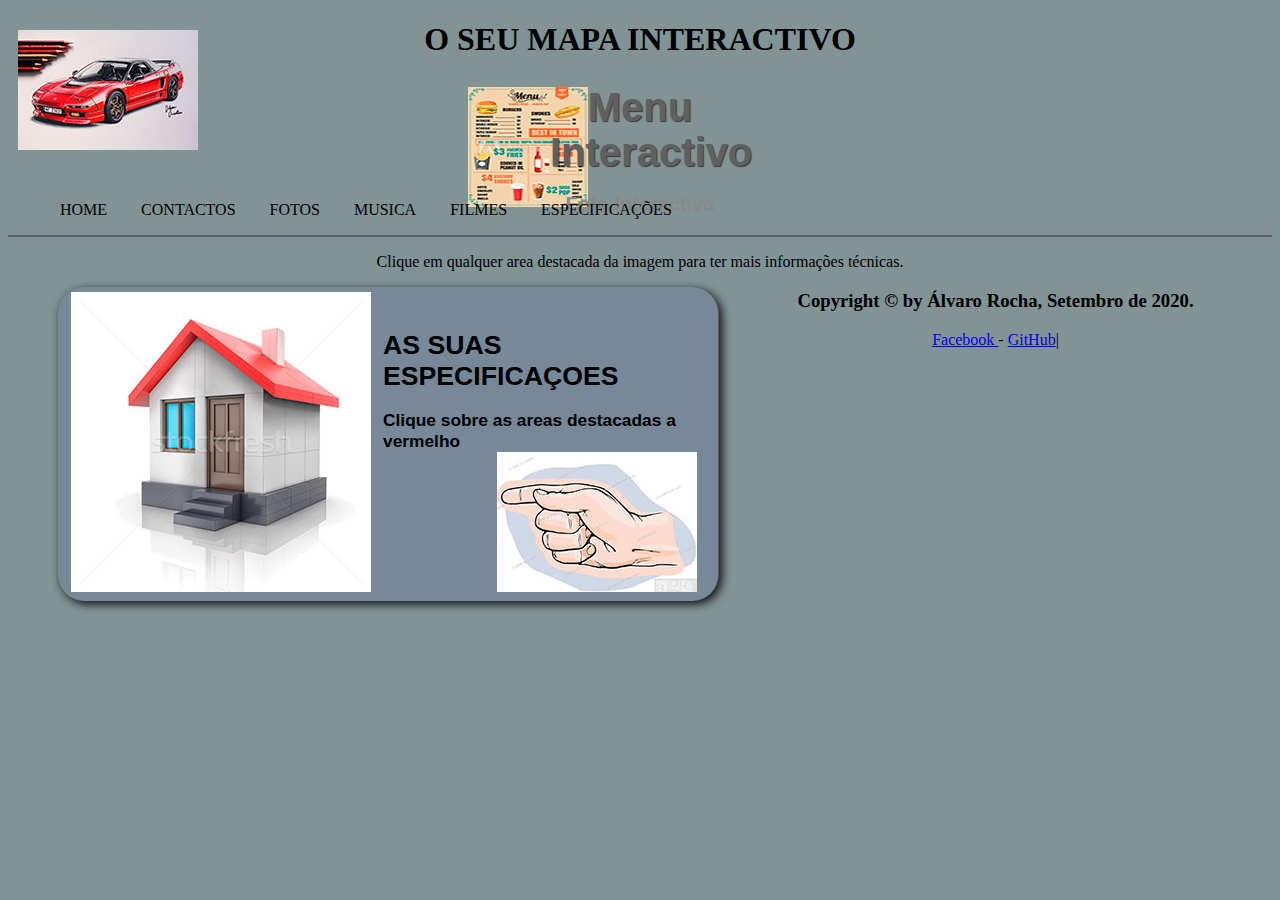
<file: download/teste _html/specs.html>
<!DOCTYPE html>
<html lang="br-pt">
<head>
    <meta charset="UTF-8">
    <meta name="viewport" content="width=device-width, initial-scale=1.0">
    <title>Mapa interactivo</title>
    <link rel="stylesheet" href="estilo.css">
    <link rel="stylesheet" href="specs.css">
</head>
<body>

    <h1>O SEU MAPA INTERACTIVO</h1>

 <div id interface>
    <header id="cabeçalho">
        <hgroup>
        <h1> Menu <br>&nbsp; Interactivo</h1><br>
        <h2>Foto Interactiva</h2>
        </hgroup>
        <img id="icone" src="_imagens/car3.jpg" alt="">
     
      
      <nav id="menu">
      <h1>Menu Principal</h1>
      <ul>
        <li onmouseover = "mudaFoto(`_imagens/menu.jpg`)" onmouseout = "mudaFoto(`_imagens/house.jpg`)"><a href="index.html"> Home</a></li>
        <li onmouseover = "mudaFoto(`_imagens/contactos.jpg`)" onmouseout = "mudaFoto(`_imagens/house.jpg`)"><a href="contactos.html"> Contactos</a></li>
        <li onmouseover="mudaFoto(`_imagens/fotos.jpg`)" onmouseout="mudaFoto(`_imagens/house.jpg`)"><a href="fotos.html"> Fotos</a></li>
        <li onmouseover="mudaFoto(`_imagens/musica.jpg`)" onmouseout="mudaFoto(`_imagens/house.jpg`)"><a href="musica.html"> Musica</a></li>
        <li onmouseover="mudaFoto(`_imagens/filmes.jpg`)" onmouseout="mudaFoto(`_imagens/house.jpg`)"><a href="filmes.html"> Filmes</a></li>
        <li onmouseover="mudaFoto(`_imagens/house.jpg`)" onmouseout="mudaFoto(`_imagens/house.jpg`)"><a href="specs.html"> Especificações</a></li>
      </ul>
      </nav> 
    </header>
    <p>Clique em qualquer area destacada da imagem para ter mais informações técnicas.</p>

    <section id="conteudo">
      
      <img src="_imagens/housePlan.jpg" alt="" usemap="#meumapa">
      <map name="meumapa">
        <area shape="rect" coords="132,31,255,103" href="planta.html#tela"  target="janela" alt="">
        <area shape="circle" coords="136,212,50" href="planta.html#casa" alt="" target="janela">
        <area shape="circle" coords="104,132,20" href="planta.html#chao" alt="" target="janela">
        <area shape="poly" coords="190,116,252,116,190,217,250,216" href="planta.html#chamine" alt="" target="janela">

      </map>
      <iframe src="planta.html"  name="janela" id="frame-specs"></iframe>

    </section>
  </div>
 
    
</body>

<footer id="rodape">
  <h3>Copyright &copy;  by Álvaro Rocha, Setembro de 2020.</h3>
   <a href="https://www.facebook.com/alvaro.rocha.3572/" target="blanck">Facebook
  </a> - <a href="https://github.com/alvim452?tab" target="blanck">GitHub</a>|
</footer>

<script src="script.js"></script>
</html>
</file>
<file: download/teste _html/estilo.css>
body{
    background-color: rgb(129, 147, 149);
    text-align: center;
    
}
header{
    color: rgb(95, 105, 105);
    font-style: normal;
    text-align: center
}
section{
    width: 650px;
    height: 90%;
    background-color: lightslategray;
    margin-left: 50px; 
    border-radius: 20pt;
    box-shadow: 3px 3px 10px rgba(0, 0, 0, 0.900);
    color: rgba(0, 0, 0, 0.900);
    font: arial;
    padding: 5px;
    float: left;
    border-right: 1px solid #606060;
    
}
aside#lateral{
display: block;
width: 650px;
height: 1680px;
float: right;
background-color: #5e6881;
border-radius: 20pt;
margin-right: 30px;
box-shadow: 3px 3px 10px rgba(0, 0, 0, 0.900);

}


#div1{
    width: 500px;
    height: 350px;
    background-color: rgb(135, 168, 222);
    margin-top: 10px;
    margin-bottom: 10px;
    margin-left: 65px;
    position: relative;
    border-radius: 20pt;
    padding: 10pt;
    box-shadow:5px 5px 15px rgb(154, 233, 200);
     
}
fieldset#endereço input label{
    display: block;
    align-items: flex-end;
}

#div2{
    width: 350px;
    height: 220px;
    background-color: cornflowerblue;
    margin-left: 130px;
    margin-top: 20px;
    position: relative;
    border-radius: 20pt;
    padding: 16pt;
    box-shadow:5px 5px 5px black;

}
#moldura{
    width: 600px;
    height: 450px;
    background-color: #eeeeee;
    margin-left: 15px;
    margin-top: 20px;
    position: relative;
    border-radius: 20pt;
    transition: background-image 2s;
    border: 8px solid rgb(76, 88, 83);
}
#footer{
    width: 100%;
    height: 50px;
    background-color: rgb(176, 172, 224);
    font: italic 5pt;
    text-align: center;
    clear: both;
    border-top: 5px solid #645f5f;
    margin-top: 10px;
    
}
div#footer{
    width: 95%;
    margin: auto;
    margin-left: 50px;
    border-radius: 20px;
}


table, th, td{
border: 1px solid rgba(17, 15, 41, 0.794);
border-spacing: 0px;

}
 fieldset{
    border: 1px solid rgb(73, 93, 160);
    border-radius: 20pt;
    margin: 5px;
}
#res{
    width: 600px;
    height: 400px;
    background-color: rgb(55, 57, 58);
    position: relative;
    border-radius: 10pt;
    margin-top: 20px;
    margin-left: 25px;
    margin-bottom:25px ;
    color: floralwhite;
    font: arial normal;
    border:8px solid cornsilk;
    
}
img#icone{
    position: absolute;
    left: 18px;
    top: 30px;
}

header#cabeçalho{
    border-bottom: 2px #606060 solid;
    height: 150px;
    background: url("_imagens/menu2.jpg")no-repeat 460px 2px ;
    
}

header#cabeçalho h1{
font-family: Arial, Helvetica, sans-serif;
font-size: 30pt;
color: #606060;
text-shadow: 1px 1px 1px rgba(0, 0, 0, 0.600);
padding: 0px;
margin-bottom: 0px;
}

header#cabeçalho h2{
font-family: Arial, Helvetica, sans-serif;
font-size: 15pt; 
color: #888888;
padding: 0px;
margin-top: 0px;
}

nav#menu li{
    display: inline-block;
    padding: 5px;
    margin: 10px;
    transition:background-color 1s;


}
nav#menu ul{
    list-style: none;
    text-transform: uppercase;
    position: absolute;
    top: 170px;
    left: 5px;

}
nav#menu h1{
    display: none;
}
nav#menu li:hover{
    background-color: #606060;

}
nav#menu a{
   color: #000000; 
   text-decoration: none;
}
nav#menu a:hover{
    color: #ffffff;
    text-decoration: underline;

}
</file>
<file: download/teste _html/specs.css>
@charset "UTF-8"
/* ESTE ARQUIVO CONTEMFORMATAÇÃO CSS ESPECIFICA PARA O ARQUIVO: SPECS.HTML*/
section#conteudo{
    width: 1000px;
    margin: auto;
    background-color: cornsilk;
}
iframe#frame-specs{
    width: 330px;
    height: 280px;
    border:none ;/* removeu a borda do iframe*/
    overflow: hidden; /* evita que a rolagem aconteça*/
}
iframe#frame-specs::-webkit-scrollbar{
    display: none;
}
</file>
